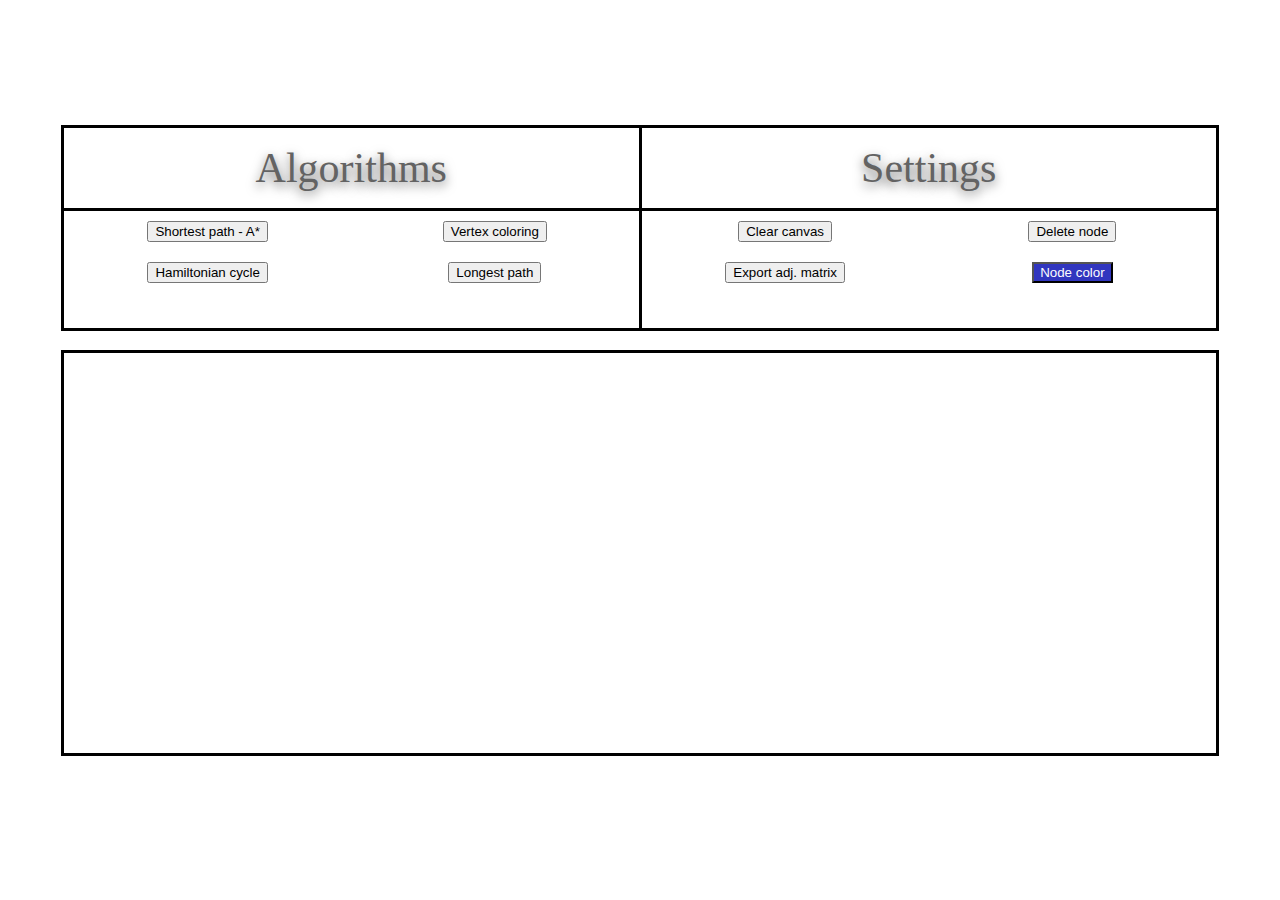
<file: index.html>
<!DOCTYPE html>
<html>
<head>
    <meta charset="UTF-8" />
    <title>Graph algorithms</title>
    <link rel="stylesheet" href="style.css">
</head>
<body>
    <div id = "Main">
        <div id = "Options">
            <div id = "Algorithms">
                <div id = "Tittle" class = "Algorithms">Algorithms</div>
                <div id = "Buttons_1">
                    <button class="button-30" role="button" id = "ShortestPathButton" onclick="shortestPathPressed()">Shortest path - A*</button>
                    <button class="button-30" role="button" onclick="getHamiltonianCycle()">Hamiltonian cycle</button>
                </div>
                <div id = "Buttons_2">
                    <button class="button-30" role="button" onclick="getVertexColoring()">Vertex coloring</button>
                    <button class="button-30" role="button" onclick="getLongestPath()">Longest path</button>
                </div>  
            </div>
            <div id = "Settings">
                <div id = "Tittle" class = "Settings" >Settings</div>
                <div id = "Buttons_1">
                    <button class="button-30" role="button" onclick="clearNodes()">Clear canvas</button>
                    <button class="button-30" role="button" id = "adjButton" onclick="getAdj()">Export adj. matrix</button>
                </div>
                <div id = "Buttons_2">
                    <button id = "deleteButton" class="button-30" role="button" onclick="deleteClicked()">Delete node</button>
                    <button class="button-30" role="button" onclick = "openColorPicker()" id="nodeColor" style="background-color: #3136bf; color: #FCFCFD">Node 
                        <input type="color" value="#3136bf" id="colorPicker">
                    color</button>

                </div>
            </div>
        </div>
        
        <div id = "Canvas">
        </div>

        <div id = "Matrix">
        </div>
    </div>
    <script src="script.js"></script>
</body>
</html>
</file>
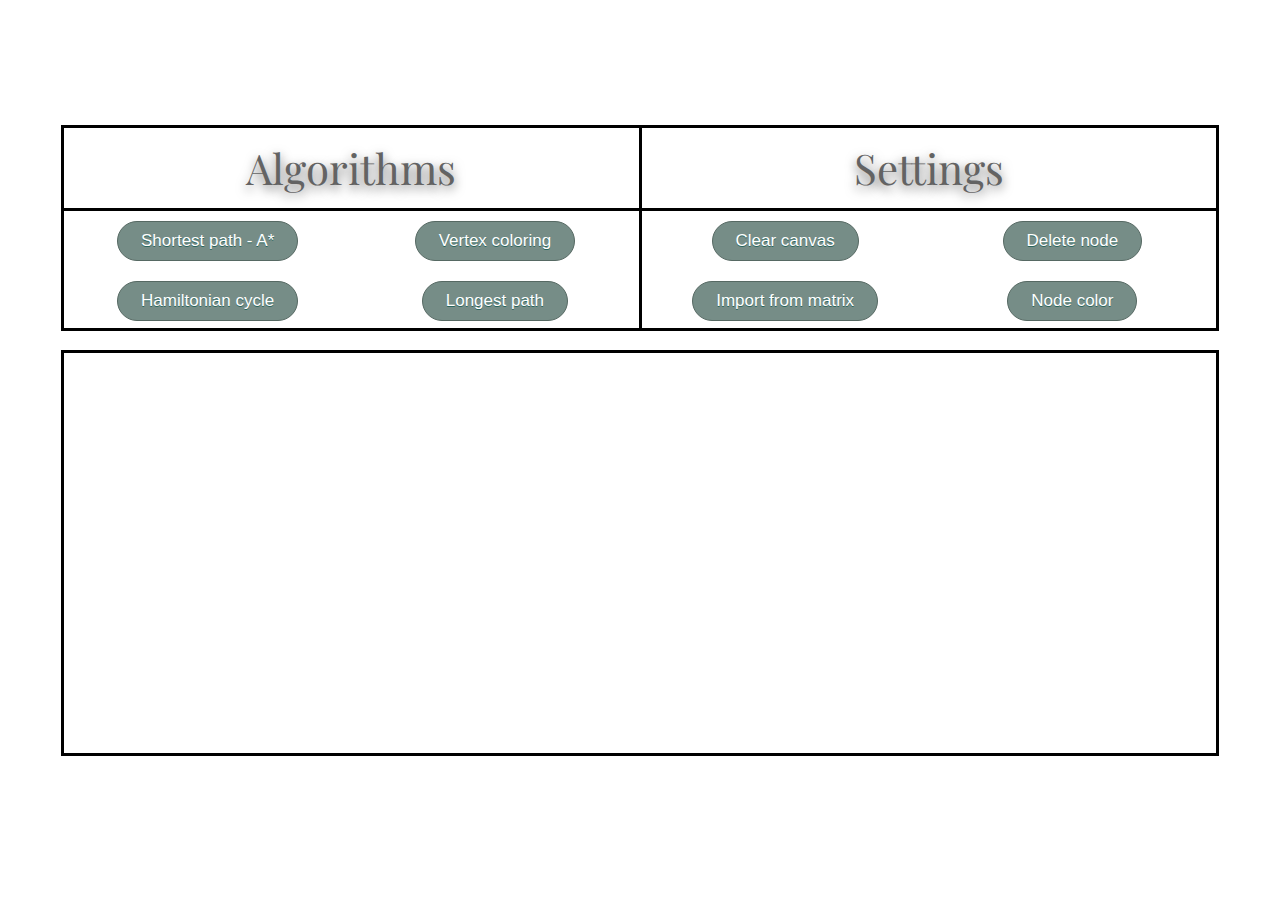
<file: base.html>
<!DOCTYPE html>
<html>
<head>
    <meta charset="UTF-8" />
    <title>Graph algorithms</title>
    <link rel="stylesheet" href="style.css">
    <link rel="preconnect" href="https://fonts.googleapis.com">
    <link rel="preconnect" href="https://fonts.gstatic.com" crossorigin>
    <link href="https://fonts.googleapis.com/css2?family=Bebas+Neue&family=Oswald:wght@200..700&family=Playfair+Display:ital,wght@0,400..900;1,400..900&display=swap" rel="stylesheet">
</head>
<body>
    <div id = "Main">
        <div id = "Options">
            <div id = "Algorithms">
                <div id = "Tittle" class = "Algorithms">Algorithms</div>
                <div id = "Buttons_1">
                    <a href="#" class="myButton" >Shortest path - A*</a>
                    <a href="#" class="myButton">Hamiltonian cycle</a>
                </div>
                <div id = "Buttons_2">
                    <a href="#" class="myButton">Vertex coloring</a>
                    <a href="#" class="myButton">Longest path</a>
                </div>
            </div>
            <div id = "Settings">
                <div id = "Tittle" class = "Settings" >Settings</div>
                <div id = "Buttons_1">
                    <a href="#" class="myButton" onclick="clearNodes()">Clear canvas</a>
                    <a href="#" class="myButton">Import from matrix</a>
                </div>
                <div id = "Buttons_2">
                    <a href="#" class="myButton">Delete node</a>

                    <a href="#" class="myButton" onclick = "openColorPicker()" id="nodeColor">Node
                        <input type="color" value="#3136bf" id="colorPicker">
                        color
                    </a>

                </div>
            </div>
        </div>
        
        <div id = "Canvas">
            <canvas id = "myCanvas" width = "1385" height = "400"></canvas>
        </div>

    </div>
    
    <script src="script.js"></script>
</body>
</html>
</file>
<file: style.css>
#Main{
    height: 650px;
    width: 100%;
    
    position: absolute;
    left: 50%;  
    top: 50%;
    transform: translate(-50%, -50%);

    display: flex;
    justify-content: center;
    flex-wrap: wrap;
}

#Canvas{
    height: 400px;
    width: 90%;

    border-style: solid;
}

#Options{
    height: 200px;
    width: 90%;

    border-style: solid;
}

.Node{
    height: 50px;
    width: 50px;

    color: white;

    display: flex;
    align-items: center;
    justify-content: center;

    border: 3px solid transparent;

    border-radius: 50%;
    box-shadow:  8px 8px 16px #bababa,
    -8px -8px 16px #ffffff;

    font-size: 20px;

    transition: 0.1s;
}

.Node:hover{
    border: 3px solid #ecc826;
}

#Options{
    display: flex;
}

#Algorithms{
    width: 50%;
    height: 100%;
    display: flex;
    flex-wrap: wrap;
    text-align:center;
}

#Settings{  
    width: 50%;
    height: 100%;
    display: flex;
    text-align:center;
    flex-wrap: wrap;
    border-left: 3px black solid;
}

#Tittle{
    width: 100%;
    height: 40%;
    display: flex;
    align-items: center;
    justify-content: center;
    font-family: "Playfair Display", serif;
    font-optical-sizing: auto;
    color: rgb(99, 99, 99);   
    font-size: 42px;
    text-shadow: 0px 4px 11px rgba(0,0,0,0.6);
    border-bottom: 3px black solid;
}

#Buttons_1{
    height: 60%;
    width: 50%;
    display: flex;
    flex-direction: column;
    align-items: center;
    gap: 20px;
    margin-top: 10px;
}

#Buttons_2{
    height: 60%;
    width: 50%;
    display: flex;
    flex-direction: column;
    align-items: center;
    gap: 20px;
    margin-top: 10px;
}

.myButton {
	background-color:#768d87;
	border-radius:28px;
	border:1px solid #566963;
	display:inline-block;
	cursor:pointer;
	color:#ffffff;
	font-family:Arial;
	font-size:17px;
	padding:9px 23px;
	text-decoration:none;
	text-shadow:0px 1px 0px #2b665e;
}
.myButton:hover {
	background-color:#6c7c7c;
}
.myButton:active {
	position:relative;
	top:1px;
}

#colorPicker {
    opacity: 0;
    position: absolute;
}
</file>
